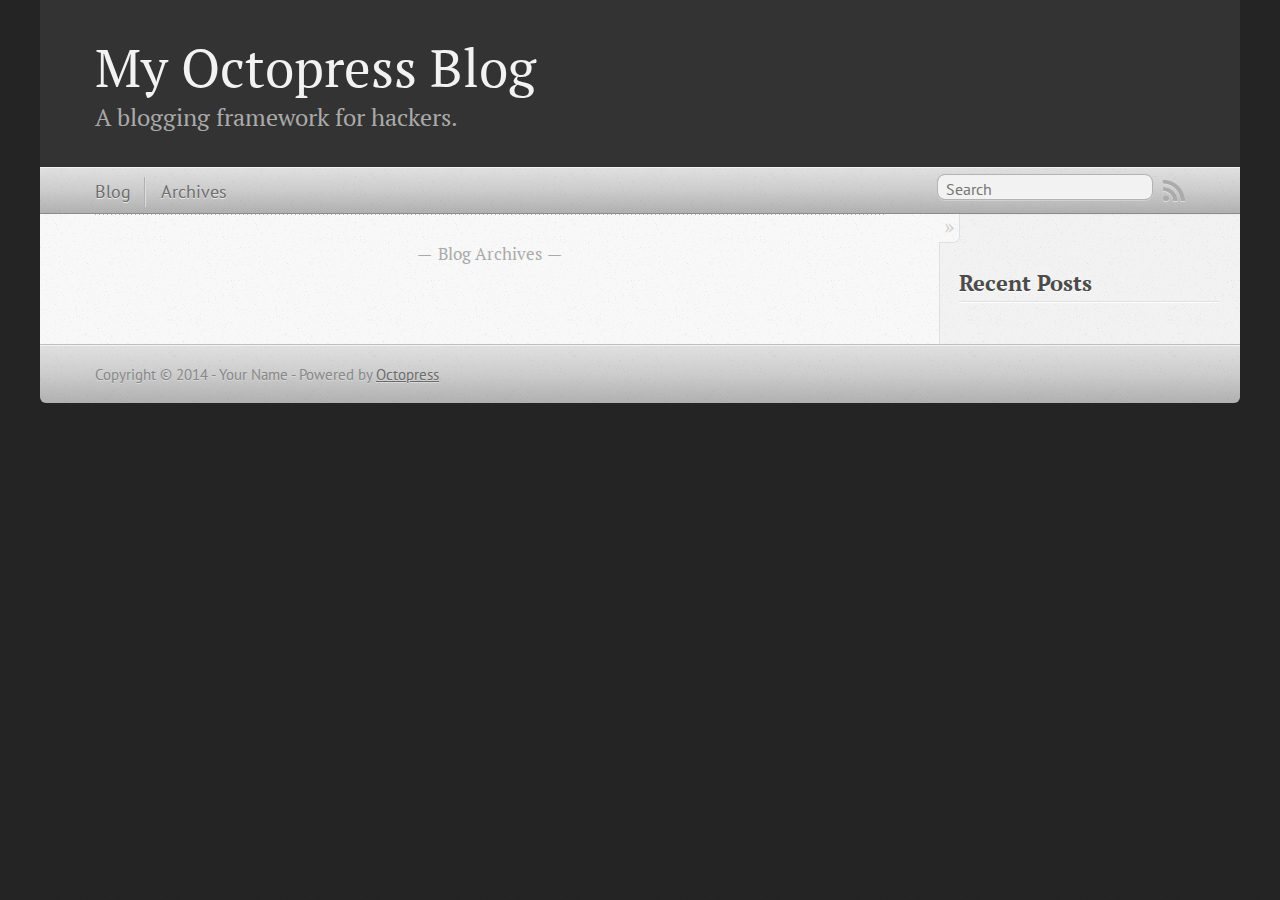
<file: index.html>
<!DOCTYPE html>
<!--[if IEMobile 7 ]><html class="no-js iem7"><![endif]-->
<!--[if lt IE 9]><html class="no-js lte-ie8"><![endif]-->
<!--[if (gt IE 8)|(gt IEMobile 7)|!(IEMobile)|!(IE)]><!--><html class="no-js" lang="en"><!--<![endif]-->
<head>
  <meta charset="utf-8">
  <title>My Octopress Blog</title>
  <meta name="author" content="Your Name">

  
  <meta name="description" content=" Blog Archives Recent Posts ">
  

  <!-- http://t.co/dKP3o1e -->
  <meta name="HandheldFriendly" content="True">
  <meta name="MobileOptimized" content="320">
  <meta name="viewport" content="width=device-width, initial-scale=1">

  
  <link rel="canonical" href="http://idiottiger.github.io">
  <link href="/favicon.png" rel="icon">
  <link href="/stylesheets/screen.css" media="screen, projection" rel="stylesheet" type="text/css">
  <link href="/atom.xml" rel="alternate" title="My Octopress Blog" type="application/atom+xml">
  <script src="/javascripts/modernizr-2.0.js"></script>
  <script src="//ajax.googleapis.com/ajax/libs/jquery/1.9.1/jquery.min.js"></script>
  <script>!window.jQuery && document.write(unescape('%3Cscript src="./javascripts/libs/jquery.min.js"%3E%3C/script%3E'))</script>
  <script src="/javascripts/octopress.js" type="text/javascript"></script>
  <!--Fonts from Google"s Web font directory at http://google.com/webfonts -->
<link href="//fonts.googleapis.com/css?family=PT+Serif:regular,italic,bold,bolditalic" rel="stylesheet" type="text/css">
<link href="//fonts.googleapis.com/css?family=PT+Sans:regular,italic,bold,bolditalic" rel="stylesheet" type="text/css">

  

</head>

<body   >
  <header role="banner"><hgroup>
  <h1><a href="/">My Octopress Blog</a></h1>
  
    <h2>A blogging framework for hackers.</h2>
  
</hgroup>

</header>
  <nav role="navigation"><ul class="subscription" data-subscription="rss">
  <li><a href="/atom.xml" rel="subscribe-rss" title="subscribe via RSS">RSS</a></li>
  
</ul>
  
<form action="https://www.google.com/search" method="get">
  <fieldset role="search">
    <input type="hidden" name="q" value="site:idiottiger.github.io" />
    <input class="search" type="text" name="q" results="0" placeholder="Search"/>
  </fieldset>
</form>
  
<ul class="main-navigation">
  <li><a href="/">Blog</a></li>
  <li><a href="/blog/archives">Archives</a></li>
</ul>

</nav>
  <div id="main">
    <div id="content">
      <div class="blog-index">
  
  
  <div class="pagination">
    
    <a href="/blog/archives">Blog Archives</a>
    
  </div>
</div>
<aside class="sidebar">
  
    <section>
  <h1>Recent Posts</h1>
  <ul id="recent_posts">
    
  </ul>
</section>





  
</aside>

    </div>
  </div>
  <footer role="contentinfo"><p>
  Copyright &copy; 2014 - Your Name -
  <span class="credit">Powered by <a href="http://octopress.org">Octopress</a></span>
</p>

</footer>
  







  <script type="text/javascript">
    (function(){
      var twitterWidgets = document.createElement('script');
      twitterWidgets.type = 'text/javascript';
      twitterWidgets.async = true;
      twitterWidgets.src = '//platform.twitter.com/widgets.js';
      document.getElementsByTagName('head')[0].appendChild(twitterWidgets);
    })();
  </script>





</body>
</html>
</file>
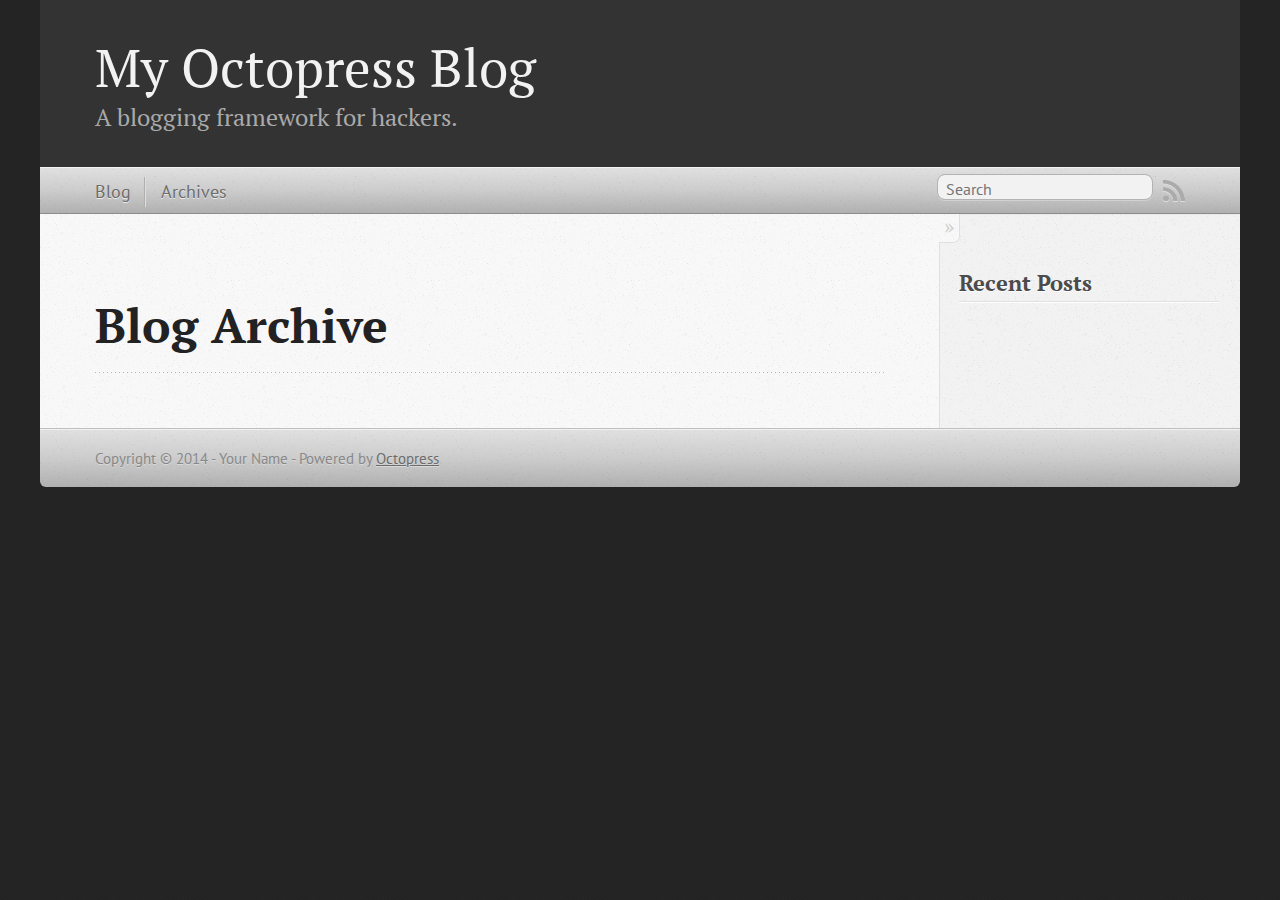
<file: blog/archives/index.html>
<!DOCTYPE html>
<!--[if IEMobile 7 ]><html class="no-js iem7"><![endif]-->
<!--[if lt IE 9]><html class="no-js lte-ie8"><![endif]-->
<!--[if (gt IE 8)|(gt IEMobile 7)|!(IEMobile)|!(IE)]><!--><html class="no-js" lang="en"><!--<![endif]-->
<head>
  <meta charset="utf-8">
  <title>Blog Archive - My Octopress Blog</title>
  <meta name="author" content="Your Name">

  
  <meta name="description" content=" Blog Archive Recent Posts ">
  

  <!-- http://t.co/dKP3o1e -->
  <meta name="HandheldFriendly" content="True">
  <meta name="MobileOptimized" content="320">
  <meta name="viewport" content="width=device-width, initial-scale=1">

  
  <link rel="canonical" href="http://idiottiger.github.io/blog/archives">
  <link href="/favicon.png" rel="icon">
  <link href="/stylesheets/screen.css" media="screen, projection" rel="stylesheet" type="text/css">
  <link href="/atom.xml" rel="alternate" title="My Octopress Blog" type="application/atom+xml">
  <script src="/javascripts/modernizr-2.0.js"></script>
  <script src="//ajax.googleapis.com/ajax/libs/jquery/1.9.1/jquery.min.js"></script>
  <script>!window.jQuery && document.write(unescape('%3Cscript src="./javascripts/libs/jquery.min.js"%3E%3C/script%3E'))</script>
  <script src="/javascripts/octopress.js" type="text/javascript"></script>
  <!--Fonts from Google"s Web font directory at http://google.com/webfonts -->
<link href="//fonts.googleapis.com/css?family=PT+Serif:regular,italic,bold,bolditalic" rel="stylesheet" type="text/css">
<link href="//fonts.googleapis.com/css?family=PT+Sans:regular,italic,bold,bolditalic" rel="stylesheet" type="text/css">

  

</head>

<body   >
  <header role="banner"><hgroup>
  <h1><a href="/">My Octopress Blog</a></h1>
  
    <h2>A blogging framework for hackers.</h2>
  
</hgroup>

</header>
  <nav role="navigation"><ul class="subscription" data-subscription="rss">
  <li><a href="/atom.xml" rel="subscribe-rss" title="subscribe via RSS">RSS</a></li>
  
</ul>
  
<form action="https://www.google.com/search" method="get">
  <fieldset role="search">
    <input type="hidden" name="q" value="site:idiottiger.github.io" />
    <input class="search" type="text" name="q" results="0" placeholder="Search"/>
  </fieldset>
</form>
  
<ul class="main-navigation">
  <li><a href="/">Blog</a></li>
  <li><a href="/blog/archives">Archives</a></li>
</ul>

</nav>
  <div id="main">
    <div id="content">
      <div>
<article role="article">
  
  <header>
    <h1 class="entry-title">Blog Archive</h1>
    
  </header>
  
  <div id="blog-archives">

</div>

  
</article>

</div>

<aside class="sidebar">
  
    <section>
  <h1>Recent Posts</h1>
  <ul id="recent_posts">
    
  </ul>
</section>





  
</aside>


    </div>
  </div>
  <footer role="contentinfo"><p>
  Copyright &copy; 2014 - Your Name -
  <span class="credit">Powered by <a href="http://octopress.org">Octopress</a></span>
</p>

</footer>
  







  <script type="text/javascript">
    (function(){
      var twitterWidgets = document.createElement('script');
      twitterWidgets.type = 'text/javascript';
      twitterWidgets.async = true;
      twitterWidgets.src = '//platform.twitter.com/widgets.js';
      document.getElementsByTagName('head')[0].appendChild(twitterWidgets);
    })();
  </script>





</body>
</html>
</file>
<file: stylesheets/screen.css>
html,body,div,span,applet,object,iframe,h1,h2,h3,h4,h5,h6,p,blockquote,pre,a,abbr,acronym,address,big,cite,code,del,dfn,em,img,ins,kbd,q,s,samp,small,strike,strong,sub,sup,tt,var,b,u,i,center,dl,dt,dd,ol,ul,li,fieldset,form,label,legend,table,caption,tbody,tfoot,thead,tr,th,td,article,aside,canvas,details,embed,figure,figcaption,footer,header,hgroup,menu,nav,output,ruby,section,summary,time,mark,audio,video{margin:0;padding:0;border:0;font:inherit;font-size:100%;vertical-align:baseline}html{line-height:1}ol,ul{list-style:none}table{border-collapse:collapse;border-spacing:0}caption,th,td{text-align:left;font-weight:normal;vertical-align:middle}q,blockquote{quotes:none}q:before,q:after,blockquote:before,blockquote:after{content:"";content:none}a img{border:none}article,aside,details,figcaption,figure,footer,header,hgroup,menu,nav,section,summary{display:block}a{color:#1863a1}a:visited{color:#751590}a:focus{color:#0181eb}a:hover{color:#0181eb}a:active{color:#01579f}aside.sidebar a{color:#222}aside.sidebar a:focus{color:#0181eb}aside.sidebar a:hover{color:#0181eb}aside.sidebar a:active{color:#01579f}a{-webkit-transition:color 0.3s;-moz-transition:color 0.3s;-o-transition:color 0.3s;transition:color 0.3s}html{background:#252525 url('/images/line-tile.png?1399625968') top left}body>div{background:#f2f2f2 url('/images/noise.png?1399625968') top left;border-bottom:1px solid #bfbfbf}body>div>div{background:#f8f8f8 url('/images/noise.png?1399625968') top left;border-right:1px solid #e0e0e0}.heading,body>header h1,h1,h2,h3,h4,h5,h6{font-family:"PT Serif","Georgia","Helvetica Neue",Arial,sans-serif}.sans,body>header h2,article header p.meta,article>footer,#content .blog-index footer,html .gist .gist-file .gist-meta,#blog-archives a.category,#blog-archives time,aside.sidebar section,body>footer{font-family:"PT Sans","Helvetica Neue",Arial,sans-serif}.serif,body,#content .blog-index a[rel=full-article]{font-family:"PT Serif",Georgia,Times,"Times New Roman",serif}.mono,pre,code,tt,p code,li code{font-family:Menlo,Monaco,"Andale Mono","lucida console","Courier New",monospace}body>header h1{font-size:2.2em;font-family:"PT Serif","Georgia","Helvetica Neue",Arial,sans-serif;font-weight:normal;line-height:1.2em;margin-bottom:0.6667em}body>header h2{font-family:"PT Serif","Georgia","Helvetica Neue",Arial,sans-serif}body{line-height:1.5em;color:#222}h1{font-size:2.2em;line-height:1.2em}@media only screen and (min-width: 992px){body{font-size:1.15em}h1{font-size:2.6em;line-height:1.2em}}h1,h2,h3,h4,h5,h6{text-rendering:optimizelegibility;margin-bottom:1em;font-weight:bold}h2,section h1{font-size:1.5em}h3,section h2,section section h1{font-size:1.3em}h4,section h3,section section h2,section section section h1{font-size:1em}h5,section h4,section section h3{font-size:.9em}h6,section h5,section section h4,section section section h3{font-size:.8em}p,article blockquote,ul,ol{margin-bottom:1.5em}ul{list-style-type:disc}ul ul{list-style-type:circle;margin-bottom:0px}ul ul ul{list-style-type:square;margin-bottom:0px}ol{list-style-type:decimal}ol ol{list-style-type:lower-alpha;margin-bottom:0px}ol ol ol{list-style-type:lower-roman;margin-bottom:0px}ul,ul ul,ul ol,ol,ol ul,ol ol{margin-left:1.3em}ul ul,ul ol,ol ul,ol ol{margin-bottom:0em}strong{font-weight:bold}em{font-style:italic}sup,sub{font-size:0.75em;position:relative;display:inline-block;padding:0 .2em;line-height:.8em}sup{top:-.5em}sub{bottom:-.5em}a[rev='footnote']{font-size:.75em;padding:0 .3em;line-height:1}q{font-style:italic}q:before{content:"\201C"}q:after{content:"\201D"}em,dfn{font-style:italic}strong,dfn{font-weight:bold}del,s{text-decoration:line-through}abbr,acronym{border-bottom:1px dotted;cursor:help}hr{margin-bottom:0.2em}small{font-size:.8em}big{font-size:1.2em}article blockquote{font-style:italic;position:relative;font-size:1.2em;line-height:1.5em;padding-left:1em;border-left:4px solid rgba(170,170,170,0.5)}article blockquote cite{font-style:italic}article blockquote cite a{color:#aaa !important;word-wrap:break-word}article blockquote cite:before{content:'\2014';padding-right:.3em;padding-left:.3em;color:#aaa}@media only screen and (min-width: 992px){article blockquote{padding-left:1.5em;border-left-width:4px}}.pullquote-right:before,.pullquote-left:before{padding:0;border:none;content:attr(data-pullquote);float:right;width:45%;margin:.5em 0 1em 1.5em;position:relative;top:7px;font-size:1.4em;line-height:1.45em}.pullquote-left:before{float:left;margin:.5em 1.5em 1em 0}.force-wrap,article a,aside.sidebar a{white-space:-moz-pre-wrap;white-space:-pre-wrap;white-space:-o-pre-wrap;white-space:pre-wrap;word-wrap:break-word}.group,body>header,body>nav,body>footer,body #content>article,body #content>div>article,body #content>div>section,body div.pagination,aside.sidebar,#main,#content,.sidebar{*zoom:1}.group:after,body>header:after,body>nav:after,body>footer:after,body #content>article:after,body #content>div>section:after,body div.pagination:after,#main:after,#content:after,.sidebar:after{content:"";display:table;clear:both}body{-webkit-text-size-adjust:none;max-width:1200px;position:relative;margin:0 auto}body>header,body>nav,body>footer,body #content>article,body #content>div>article,body #content>div>section{padding-left:18px;padding-right:18px}@media only screen and (min-width: 480px){body>header,body>nav,body>footer,body #content>article,body #content>div>article,body #content>div>section{padding-left:25px;padding-right:25px}}@media only screen and (min-width: 768px){body>header,body>nav,body>footer,body #content>article,body #content>div>article,body #content>div>section{padding-left:35px;padding-right:35px}}@media only screen and (min-width: 992px){body>header,body>nav,body>footer,body #content>article,body #content>div>article,body #content>div>section{padding-left:55px;padding-right:55px}}body div.pagination{margin-left:18px;margin-right:18px}@media only screen and (min-width: 480px){body div.pagination{margin-left:25px;margin-right:25px}}@media only screen and (min-width: 768px){body div.pagination{margin-left:35px;margin-right:35px}}@media only screen and (min-width: 992px){body div.pagination{margin-left:55px;margin-right:55px}}body>header{font-size:1em;padding-top:1.5em;padding-bottom:1.5em}#content{overflow:hidden}#content>div,#content>article{width:100%}aside.sidebar{float:none;padding:0 18px 1px;background-color:#f7f7f7;border-top:1px solid #e0e0e0}.flex-content,article img,article video,article .flash-video,aside.sidebar img{max-width:100%;height:auto}.basic-alignment.left,article img.left,article video.left,article .left.flash-video,aside.sidebar img.left{float:left;margin-right:1.5em}.basic-alignment.right,article img.right,article video.right,article .right.flash-video,aside.sidebar img.right{float:right;margin-left:1.5em}.basic-alignment.center,article img.center,article video.center,article .center.flash-video,aside.sidebar img.center{display:block;margin:0 auto 1.5em}.basic-alignment.left,article img.left,article video.left,article .left.flash-video,aside.sidebar img.left,.basic-alignment.right,article img.right,article video.right,article .right.flash-video,aside.sidebar img.right{margin-bottom:.8em}.toggle-sidebar,.no-sidebar .toggle-sidebar{display:none}@media only screen and (min-width: 750px){body.sidebar-footer aside.sidebar{float:none;width:auto;clear:left;margin:0;padding:0 35px 1px;background-color:#f7f7f7;border-top:1px solid #eaeaea}body.sidebar-footer aside.sidebar section.odd,body.sidebar-footer aside.sidebar section.even{float:left;width:48%}body.sidebar-footer aside.sidebar section.odd{margin-left:0}body.sidebar-footer aside.sidebar section.even{margin-left:4%}body.sidebar-footer aside.sidebar.thirds section{width:30%;margin-left:5%}body.sidebar-footer aside.sidebar.thirds section.first{margin-left:0;clear:both}}body.sidebar-footer #content{margin-right:0px}body.sidebar-footer .toggle-sidebar{display:none}@media only screen and (min-width: 550px){body>header{font-size:1em}}@media only screen and (min-width: 750px){aside.sidebar{float:none;width:auto;clear:left;margin:0;padding:0 35px 1px;background-color:#f7f7f7;border-top:1px solid #eaeaea}aside.sidebar section.odd,aside.sidebar section.even{float:left;width:48%}aside.sidebar section.odd{margin-left:0}aside.sidebar section.even{margin-left:4%}aside.sidebar.thirds section{width:30%;margin-left:5%}aside.sidebar.thirds section.first{margin-left:0;clear:both}}@media only screen and (min-width: 768px){body{-webkit-text-size-adjust:auto}body>header{font-size:1.2em}#main{padding:0;margin:0 auto}#content{overflow:visible;margin-right:240px;position:relative}.no-sidebar #content{margin-right:0;border-right:0}.collapse-sidebar #content{margin-right:20px}#content>div,#content>article{padding-top:17.5px;padding-bottom:17.5px;float:left}aside.sidebar{width:210px;padding:0 15px 15px;background:none;clear:none;float:left;margin:0 -100% 0 0}aside.sidebar section{width:auto;margin-left:0}aside.sidebar section.odd,aside.sidebar section.even{float:none;width:auto;margin-left:0}.collapse-sidebar aside.sidebar{float:none;width:auto;clear:left;margin:0;padding:0 35px 1px;background-color:#f7f7f7;border-top:1px solid #eaeaea}.collapse-sidebar aside.sidebar section.odd,.collapse-sidebar aside.sidebar section.even{float:left;width:48%}.collapse-sidebar aside.sidebar section.odd{margin-left:0}.collapse-sidebar aside.sidebar section.even{margin-left:4%}.collapse-sidebar aside.sidebar.thirds section{width:30%;margin-left:5%}.collapse-sidebar aside.sidebar.thirds section.first{margin-left:0;clear:both}}@media only screen and (min-width: 992px){body>header{font-size:1.3em}#content{margin-right:300px}#content>div,#content>article{padding-top:27.5px;padding-bottom:27.5px}aside.sidebar{width:260px;padding:1.2em 20px 20px}.collapse-sidebar aside.sidebar{padding-left:55px;padding-right:55px}}@media only screen and (min-width: 768px){ul,ol{margin-left:0}}body>header{background:#333}body>header h1{display:inline-block;margin:0}body>header h1 a,body>header h1 a:visited,body>header h1 a:hover{color:#f2f2f2;text-decoration:none}body>header h2{margin:.2em 0 0;font-size:1em;color:#aaa;font-weight:normal}body>nav{position:relative;background-color:#ccc;background:url('/images/noise.png?1399625968'),-webkit-gradient(linear, 50% 0%, 50% 100%, color-stop(0%, #e0e0e0), color-stop(50%, #cccccc), color-stop(100%, #b0b0b0));background:url('/images/noise.png?1399625968'),-webkit-linear-gradient(#e0e0e0,#cccccc,#b0b0b0);background:url('/images/noise.png?1399625968'),-moz-linear-gradient(#e0e0e0,#cccccc,#b0b0b0);background:url('/images/noise.png?1399625968'),-o-linear-gradient(#e0e0e0,#cccccc,#b0b0b0);background:url('/images/noise.png?1399625968'),linear-gradient(#e0e0e0,#cccccc,#b0b0b0);border-top:1px solid #f2f2f2;border-bottom:1px solid #8c8c8c;padding-top:.35em;padding-bottom:.35em}body>nav form{-webkit-background-clip:padding;-moz-background-clip:padding;background-clip:padding-box;margin:0;padding:0}body>nav form .search{padding:.3em .5em 0;font-size:.85em;font-family:"PT Sans","Helvetica Neue",Arial,sans-serif;line-height:1.1em;width:95%;-webkit-border-radius:0.5em;-moz-border-radius:0.5em;-ms-border-radius:0.5em;-o-border-radius:0.5em;border-radius:0.5em;-webkit-background-clip:padding;-moz-background-clip:padding;background-clip:padding-box;-webkit-box-shadow:#d1d1d1 0 1px;-moz-box-shadow:#d1d1d1 0 1px;box-shadow:#d1d1d1 0 1px;background-color:#f2f2f2;border:1px solid #b3b3b3;color:#888}body>nav form .search:focus{color:#444;border-color:#80b1df;-webkit-box-shadow:#80b1df 0 0 4px,#80b1df 0 0 3px inset;-moz-box-shadow:#80b1df 0 0 4px,#80b1df 0 0 3px inset;box-shadow:#80b1df 0 0 4px,#80b1df 0 0 3px inset;background-color:#fff;outline:none}body>nav fieldset[role=search]{float:right;width:48%}body>nav fieldset.mobile-nav{float:left;width:48%}body>nav fieldset.mobile-nav select{width:100%;font-size:.8em;border:1px solid #888}body>nav ul{display:none}@media only screen and (min-width: 550px){body>nav{font-size:.9em}body>nav ul{margin:0;padding:0;border:0;overflow:hidden;*zoom:1;float:left;display:block;padding-top:.15em}body>nav ul li{list-style-image:none;list-style-type:none;margin-left:0;white-space:nowrap;display:inline;float:left;padding-left:0;padding-right:0}body>nav ul li:first-child,body>nav ul li.first{padding-left:0}body>nav ul li:last-child{padding-right:0}body>nav ul li.last{padding-right:0}body>nav ul.subscription{margin-left:.8em;float:right}body>nav ul.subscription li:last-child a{padding-right:0}body>nav ul li{margin:0}body>nav a{color:#6b6b6b;font-family:"PT Sans","Helvetica Neue",Arial,sans-serif;text-shadow:#ebebeb 0 1px;float:left;text-decoration:none;font-size:1.1em;padding:.1em 0;line-height:1.5em}body>nav a:visited{color:#6b6b6b}body>nav a:hover{color:#2b2b2b}body>nav li+li{border-left:1px solid #b0b0b0;margin-left:.8em}body>nav li+li a{padding-left:.8em;border-left:1px solid #dedede}body>nav form{float:right;text-align:left;padding-left:.8em;width:175px}body>nav form .search{width:93%;font-size:.95em;line-height:1.2em}body>nav ul[data-subscription$=email]+form{width:97px}body>nav ul[data-subscription$=email]+form .search{width:91%}body>nav fieldset.mobile-nav{display:none}body>nav fieldset[role=search]{width:99%}}@media only screen and (min-width: 992px){body>nav form{width:215px}body>nav ul[data-subscription$=email]+form{width:147px}}.no-placeholder body>nav .search{background:#f2f2f2 url('/images/search.png?1399625968') 0.3em 0.25em no-repeat;text-indent:1.3em}@media only screen and (min-width: 550px){.maskImage body>nav ul[data-subscription$=email]+form{width:123px}}@media only screen and (min-width: 992px){.maskImage body>nav ul[data-subscription$=email]+form{width:173px}}.maskImage ul.subscription{position:relative;top:.2em}.maskImage ul.subscription li,.maskImage ul.subscription a{border:0;padding:0}.maskImage a[rel=subscribe-rss]{position:relative;top:0px;text-indent:-999999em;background-color:#dedede;border:0;padding:0}.maskImage a[rel=subscribe-rss],.maskImage a[rel=subscribe-rss]:after{-webkit-mask-image:url('/images/rss.png?1399625968');-moz-mask-image:url('/images/rss.png?1399625968');-ms-mask-image:url('/images/rss.png?1399625968');-o-mask-image:url('/images/rss.png?1399625968');mask-image:url('/images/rss.png?1399625968');-webkit-mask-repeat:no-repeat;-moz-mask-repeat:no-repeat;-ms-mask-repeat:no-repeat;-o-mask-repeat:no-repeat;mask-repeat:no-repeat;width:22px;height:22px}.maskImage a[rel=subscribe-rss]:after{content:"";position:absolute;top:-1px;left:0;background-color:#ababab}.maskImage a[rel=subscribe-rss]:hover:after{background-color:#9e9e9e}.maskImage a[rel=subscribe-email]{position:relative;top:0px;text-indent:-999999em;background-color:#dedede;border:0;padding:0}.maskImage a[rel=subscribe-email],.maskImage a[rel=subscribe-email]:after{-webkit-mask-image:url('/images/email.png?1399625968');-moz-mask-image:url('/images/email.png?1399625968');-ms-mask-image:url('/images/email.png?1399625968');-o-mask-image:url('/images/email.png?1399625968');mask-image:url('/images/email.png?1399625968');-webkit-mask-repeat:no-repeat;-moz-mask-repeat:no-repeat;-ms-mask-repeat:no-repeat;-o-mask-repeat:no-repeat;mask-repeat:no-repeat;width:28px;height:22px}.maskImage a[rel=subscribe-email]:after{content:"";position:absolute;top:-1px;left:0;background-color:#ababab}.maskImage a[rel=subscribe-email]:hover:after{background-color:#9e9e9e}article{padding-top:1em}article header{position:relative;padding-top:2em;padding-bottom:1em;margin-bottom:1em;background:url('[data-uri]') bottom left repeat-x}article header h1{margin:0}article header h1 a{text-decoration:none}article header h1 a:hover{text-decoration:underline}article header p{font-size:.9em;color:#aaa;margin:0}article header p.meta{text-transform:uppercase;position:absolute;top:0}@media only screen and (min-width: 768px){article header{margin-bottom:1.5em;padding-bottom:1em;background:url('[data-uri]') bottom left repeat-x}}article h2{padding-top:0.8em;background:url('[data-uri]') top left repeat-x}.entry-content article h2:first-child,article header+h2{padding-top:0}article h2:first-child,article header+h2{background:none}article .feature{padding-top:.5em;margin-bottom:1em;padding-bottom:1em;background:url('[data-uri]') bottom left repeat-x;font-size:2.0em;font-style:italic;line-height:1.3em}article img,article video,article .flash-video{-webkit-border-radius:0.3em;-moz-border-radius:0.3em;-ms-border-radius:0.3em;-o-border-radius:0.3em;border-radius:0.3em;-webkit-box-shadow:rgba(0,0,0,0.15) 0 1px 4px;-moz-box-shadow:rgba(0,0,0,0.15) 0 1px 4px;box-shadow:rgba(0,0,0,0.15) 0 1px 4px;-webkit-box-sizing:border-box;-moz-box-sizing:border-box;box-sizing:border-box;border:#fff 0.5em solid}article video,article .flash-video{margin:0 auto 1.5em}article video{display:block;width:100%}article .flash-video>div{position:relative;display:block;padding-bottom:56.25%;padding-top:1px;height:0;overflow:hidden}article .flash-video>div iframe,article .flash-video>div object,article .flash-video>div embed{position:absolute;top:0;left:0;width:100%;height:100%}article>footer{padding-bottom:2.5em;margin-top:2em}article>footer p.meta{margin-bottom:.8em;font-size:.85em;clear:both;overflow:hidden}.blog-index article+article{background:url('[data-uri]') top left repeat-x}#content .blog-index{padding-top:0;padding-bottom:0}#content .blog-index article{padding-top:2em}#content .blog-index article header{background:none;padding-bottom:0}#content .blog-index article h1{font-size:2.2em}#content .blog-index article h1 a{color:inherit}#content .blog-index article h1 a:hover{color:#0181eb}#content .blog-index a[rel=full-article]{background:#ebebeb;display:inline-block;padding:.4em .8em;margin-right:.5em;text-decoration:none;color:#666;-webkit-transition:background-color 0.5s;-moz-transition:background-color 0.5s;-o-transition:background-color 0.5s;transition:background-color 0.5s}#content .blog-index a[rel=full-article]:hover{background:#0181eb;text-shadow:none;color:#f8f8f8}#content .blog-index footer{margin-top:1em}.separator,article>footer .byline+time:before,article>footer time+time:before,article>footer .comments:before,article>footer .byline ~ .categories:before{content:"\2022 ";padding:0 .4em 0 .2em;display:inline-block}#content div.pagination{text-align:center;font-size:.95em;position:relative;background:url('[data-uri]') top left repeat-x;padding-top:1.5em;padding-bottom:1.5em}#content div.pagination a{text-decoration:none;color:#aaa}#content div.pagination a.prev{position:absolute;left:0}#content div.pagination a.next{position:absolute;right:0}#content div.pagination a:hover{color:#0181eb}#content div.pagination a[href*=archive]:before,#content div.pagination a[href*=archive]:after{content:'\2014';padding:0 .3em}p.meta+.sharing{padding-top:1em;padding-left:0;background:url('[data-uri]') top left repeat-x}#fb-root{display:none}.highlight,html .gist .gist-file .gist-syntax .gist-highlight{border:1px solid #05232b !important}.highlight table td.code,html .gist .gist-file .gist-syntax .gist-highlight table td.code{width:100%}.highlight .line-numbers,html .gist .gist-file .gist-syntax .highlight .line_numbers{text-align:right;font-size:13px;line-height:1.45em;background:#073642 url('/images/noise.png?1399625968') top left !important;border-right:1px solid #00232c !important;-webkit-box-shadow:#083e4b -1px 0 inset;-moz-box-shadow:#083e4b -1px 0 inset;box-shadow:#083e4b -1px 0 inset;text-shadow:#021014 0 -1px;padding:.8em !important;-webkit-border-radius:0;-moz-border-radius:0;-ms-border-radius:0;-o-border-radius:0;border-radius:0}.highlight .line-numbers span,html .gist .gist-file .gist-syntax .highlight .line_numbers span{color:#586e75 !important}figure.code,.gist-file,pre{-webkit-box-shadow:rgba(0,0,0,0.06) 0 0 10px;-moz-box-shadow:rgba(0,0,0,0.06) 0 0 10px;box-shadow:rgba(0,0,0,0.06) 0 0 10px}figure.code .highlight pre,.gist-file .highlight pre,pre .highlight pre{-webkit-box-shadow:none;-moz-box-shadow:none;box-shadow:none}.gist .highlight *::-moz-selection,figure.code .highlight *::-moz-selection{background:#386774;color:inherit;text-shadow:#002b36 0 1px}.gist .highlight *::-webkit-selection,figure.code .highlight *::-webkit-selection{background:#386774;color:inherit;text-shadow:#002b36 0 1px}.gist .highlight *::selection,figure.code .highlight *::selection{background:#386774;color:inherit;text-shadow:#002b36 0 1px}html .gist .gist-file{margin-bottom:1.8em;position:relative;border:none;padding-top:26px !important}html .gist .gist-file .highlight{margin-bottom:0}html .gist .gist-file .gist-syntax{border-bottom:0 !important;background:none !important}html .gist .gist-file .gist-syntax .gist-highlight{background:#002b36 !important}html .gist .gist-file .gist-syntax .highlight pre{padding:0}html .gist .gist-file .gist-meta{padding:.6em 0.8em;border:1px solid #083e4b !important;color:#586e75;font-size:.7em !important;background:#073642 url('/images/noise.png?1399625968') top left;line-height:1.5em}html .gist .gist-file .gist-meta a{color:#75878b !important;text-decoration:none}html .gist .gist-file .gist-meta a:hover{text-decoration:underline}html .gist .gist-file .gist-meta a:hover{color:#93a1a1 !important}html .gist .gist-file .gist-meta a[href*='#file']{position:absolute;top:0;left:0;right:-10px;color:#474747 !important}html .gist .gist-file .gist-meta a[href*='#file']:hover{color:#1863a1 !important}html .gist .gist-file .gist-meta a[href*=raw]{top:.4em}pre{background:#002b36 url('/images/noise.png?1399625968') top left;-webkit-border-radius:0.4em;-moz-border-radius:0.4em;-ms-border-radius:0.4em;-o-border-radius:0.4em;border-radius:0.4em;border:1px solid #05232b;line-height:1.45em;font-size:13px;margin-bottom:2.1em;padding:.8em 1em;color:#93a1a1;overflow:auto}h3.filename+pre{-moz-border-radius-topleft:0px;-webkit-border-top-left-radius:0px;border-top-left-radius:0px;-moz-border-radius-topright:0px;-webkit-border-top-right-radius:0px;border-top-right-radius:0px}p code,li code{display:inline-block;white-space:no-wrap;background:#fff;font-size:.8em;line-height:1.5em;color:#555;border:1px solid #ddd;-webkit-border-radius:0.4em;-moz-border-radius:0.4em;-ms-border-radius:0.4em;-o-border-radius:0.4em;border-radius:0.4em;padding:0 .3em;margin:-1px 0}p pre code,li pre code{font-size:1em !important;background:none;border:none}.pre-code,html .gist .gist-file .gist-syntax .highlight pre,.highlight code{font-family:Menlo,Monaco,"Andale Mono","lucida console","Courier New",monospace !important;overflow:scroll;overflow-y:hidden;display:block;padding:.8em;overflow-x:auto;line-height:1.45em;background:#002b36 url('/images/noise.png?1399625968') top left !important;color:#93a1a1 !important}.pre-code span,html .gist .gist-file .gist-syntax .highlight pre span,.highlight code span{color:#93a1a1 !important}.pre-code span,html .gist .gist-file .gist-syntax .highlight pre span,.highlight code span{font-style:normal !important;font-weight:normal !important}.pre-code .c,html .gist .gist-file .gist-syntax .highlight pre .c,.highlight code .c{color:#586e75 !important;font-style:italic !important}.pre-code .cm,html .gist .gist-file .gist-syntax .highlight pre .cm,.highlight code .cm{color:#586e75 !important;font-style:italic !important}.pre-code .cp,html .gist .gist-file .gist-syntax .highlight pre .cp,.highlight code .cp{color:#586e75 !important;font-style:italic !important}.pre-code .c1,html .gist .gist-file .gist-syntax .highlight pre .c1,.highlight code .c1{color:#586e75 !important;font-style:italic !important}.pre-code .cs,html .gist .gist-file .gist-syntax .highlight pre .cs,.highlight code .cs{color:#586e75 !important;font-weight:bold !important;font-style:italic !important}.pre-code .err,html .gist .gist-file .gist-syntax .highlight pre .err,.highlight code .err{color:#dc322f !important;background:none !important}.pre-code .k,html .gist .gist-file .gist-syntax .highlight pre .k,.highlight code .k{color:#cb4b16 !important}.pre-code .o,html .gist .gist-file .gist-syntax .highlight pre .o,.highlight code .o{color:#93a1a1 !important;font-weight:bold !important}.pre-code .p,html .gist .gist-file .gist-syntax .highlight pre .p,.highlight code .p{color:#93a1a1 !important}.pre-code .ow,html .gist .gist-file .gist-syntax .highlight pre .ow,.highlight code .ow{color:#2aa198 !important;font-weight:bold !important}.pre-code .gd,html .gist .gist-file .gist-syntax .highlight pre .gd,.highlight code .gd{color:#93a1a1 !important;background-color:#372c34 !important;display:inline-block}.pre-code .gd .x,html .gist .gist-file .gist-syntax .highlight pre .gd .x,.highlight code .gd .x{color:#93a1a1 !important;background-color:#4d2d33 !important;display:inline-block}.pre-code .ge,html .gist .gist-file .gist-syntax .highlight pre .ge,.highlight code .ge{color:#93a1a1 !important;font-style:italic !important}.pre-code .gh,html .gist .gist-file .gist-syntax .highlight pre .gh,.highlight code .gh{color:#586e75 !important}.pre-code .gi,html .gist .gist-file .gist-syntax .highlight pre .gi,.highlight code .gi{color:#93a1a1 !important;background-color:#1a412b !important;display:inline-block}.pre-code .gi .x,html .gist .gist-file .gist-syntax .highlight pre .gi .x,.highlight code .gi .x{color:#93a1a1 !important;background-color:#355720 !important;display:inline-block}.pre-code .gs,html .gist .gist-file .gist-syntax .highlight pre .gs,.highlight code .gs{color:#93a1a1 !important;font-weight:bold !important}.pre-code .gu,html .gist .gist-file .gist-syntax .highlight pre .gu,.highlight code .gu{color:#6c71c4 !important}.pre-code .kc,html .gist .gist-file .gist-syntax .highlight pre .kc,.highlight code .kc{color:#859900 !important;font-weight:bold !important}.pre-code .kd,html .gist .gist-file .gist-syntax .highlight pre .kd,.highlight code .kd{color:#268bd2 !important}.pre-code .kp,html .gist .gist-file .gist-syntax .highlight pre .kp,.highlight code .kp{color:#cb4b16 !important;font-weight:bold !important}.pre-code .kr,html .gist .gist-file .gist-syntax .highlight pre .kr,.highlight code .kr{color:#d33682 !important;font-weight:bold !important}.pre-code .kt,html .gist .gist-file .gist-syntax .highlight pre .kt,.highlight code .kt{color:#2aa198 !important}.pre-code .n,html .gist .gist-file .gist-syntax .highlight pre .n,.highlight code .n{color:#268bd2 !important}.pre-code .na,html .gist .gist-file .gist-syntax .highlight pre .na,.highlight code .na{color:#268bd2 !important}.pre-code .nb,html .gist .gist-file .gist-syntax .highlight pre .nb,.highlight code .nb{color:#859900 !important}.pre-code .nc,html .gist .gist-file .gist-syntax .highlight pre .nc,.highlight code .nc{color:#d33682 !important}.pre-code .no,html .gist .gist-file .gist-syntax .highlight pre .no,.highlight code .no{color:#b58900 !important}.pre-code .nl,html .gist .gist-file .gist-syntax .highlight pre .nl,.highlight code .nl{color:#859900 !important}.pre-code .ne,html .gist .gist-file .gist-syntax .highlight pre .ne,.highlight code .ne{color:#268bd2 !important;font-weight:bold !important}.pre-code .nf,html .gist .gist-file .gist-syntax .highlight pre .nf,.highlight code .nf{color:#268bd2 !important;font-weight:bold !important}.pre-code .nn,html .gist .gist-file .gist-syntax .highlight pre .nn,.highlight code .nn{color:#b58900 !important}.pre-code .nt,html .gist .gist-file .gist-syntax .highlight pre .nt,.highlight code .nt{color:#268bd2 !important;font-weight:bold !important}.pre-code .nx,html .gist .gist-file .gist-syntax .highlight pre .nx,.highlight code .nx{color:#b58900 !important}.pre-code .vg,html .gist .gist-file .gist-syntax .highlight pre .vg,.highlight code .vg{color:#268bd2 !important}.pre-code .vi,html .gist .gist-file .gist-syntax .highlight pre .vi,.highlight code .vi{color:#268bd2 !important}.pre-code .nv,html .gist .gist-file .gist-syntax .highlight pre .nv,.highlight code .nv{color:#268bd2 !important}.pre-code .mf,html .gist .gist-file .gist-syntax .highlight pre .mf,.highlight code .mf{color:#2aa198 !important}.pre-code .m,html .gist .gist-file .gist-syntax .highlight pre .m,.highlight code .m{color:#2aa198 !important}.pre-code .mh,html .gist .gist-file .gist-syntax .highlight pre .mh,.highlight code .mh{color:#2aa198 !important}.pre-code .mi,html .gist .gist-file .gist-syntax .highlight pre .mi,.highlight code .mi{color:#2aa198 !important}.pre-code .s,html .gist .gist-file .gist-syntax .highlight pre .s,.highlight code .s{color:#2aa198 !important}.pre-code .sd,html .gist .gist-file .gist-syntax .highlight pre .sd,.highlight code .sd{color:#2aa198 !important}.pre-code .s2,html .gist .gist-file .gist-syntax .highlight pre .s2,.highlight code .s2{color:#2aa198 !important}.pre-code .se,html .gist .gist-file .gist-syntax .highlight pre .se,.highlight code .se{color:#dc322f !important}.pre-code .si,html .gist .gist-file .gist-syntax .highlight pre .si,.highlight code .si{color:#268bd2 !important}.pre-code .sr,html .gist .gist-file .gist-syntax .highlight pre .sr,.highlight code .sr{color:#2aa198 !important}.pre-code .s1,html .gist .gist-file .gist-syntax .highlight pre .s1,.highlight code .s1{color:#2aa198 !important}.pre-code div .gd,html .gist .gist-file .gist-syntax .highlight pre div .gd,.highlight code div .gd,.pre-code div .gd .x,html .gist .gist-file .gist-syntax .highlight pre div .gd .x,.highlight code div .gd .x,.pre-code div .gi,html .gist .gist-file .gist-syntax .highlight pre div .gi,.highlight code div .gi,.pre-code div .gi .x,html .gist .gist-file .gist-syntax .highlight pre div .gi .x,.highlight code div .gi .x{display:inline-block;width:100%}.highlight,.gist-highlight{margin-bottom:1.8em;background:#002b36;overflow-y:hidden;overflow-x:auto}.highlight pre,.gist-highlight pre{background:none;-webkit-border-radius:0px;-moz-border-radius:0px;-ms-border-radius:0px;-o-border-radius:0px;border-radius:0px;border:none;padding:0;margin-bottom:0}pre::-webkit-scrollbar,.highlight::-webkit-scrollbar,.gist-highlight::-webkit-scrollbar{height:.5em;background:rgba(255,255,255,0.15)}pre::-webkit-scrollbar-thumb:horizontal,.highlight::-webkit-scrollbar-thumb:horizontal,.gist-highlight::-webkit-scrollbar-thumb:horizontal{background:rgba(255,255,255,0.2);-webkit-border-radius:4px;border-radius:4px}.highlight code{background:#000}figure.code{background:none;padding:0;border:0;margin-bottom:1.5em}figure.code pre{margin-bottom:0}figure.code figcaption{position:relative}figure.code .highlight{margin-bottom:0}.code-title,html .gist .gist-file .gist-meta a[href*='#file'],h3.filename,figure.code figcaption{text-align:center;font-size:13px;line-height:2em;text-shadow:#cbcccc 0 1px 0;color:#474747;font-weight:normal;margin-bottom:0;-moz-border-radius-topleft:5px;-webkit-border-top-left-radius:5px;border-top-left-radius:5px;-moz-border-radius-topright:5px;-webkit-border-top-right-radius:5px;border-top-right-radius:5px;font-family:"Helvetica Neue", Arial, "Lucida Grande", "Lucida Sans Unicode", Lucida, sans-serif;background:#aaa url('/images/code_bg.png?1399625968') top repeat-x;border:1px solid #565656;border-top-color:#cbcbcb;border-left-color:#a5a5a5;border-right-color:#a5a5a5;border-bottom:0}.download-source,html .gist .gist-file .gist-meta a[href*=raw],figure.code figcaption a{position:absolute;right:.8em;text-decoration:none;color:#666 !important;z-index:1;font-size:13px;text-shadow:#cbcccc 0 1px 0;padding-left:3em}.download-source:hover,html .gist .gist-file .gist-meta a[href*=raw]:hover,figure.code figcaption a:hover{text-decoration:underline}#archive #content>div,#archive #content>div>article{padding-top:0}#blog-archives{color:#aaa}#blog-archives article{padding:1em 0 1em;position:relative;background:url('[data-uri]') bottom left repeat-x}#blog-archives article:last-child{background:none}#blog-archives article footer{padding:0;margin:0}#blog-archives h1{color:#222;margin-bottom:.3em}#blog-archives h2{display:none}#blog-archives h1{font-size:1.5em}#blog-archives h1 a{text-decoration:none;color:inherit;font-weight:normal;display:inline-block}#blog-archives h1 a:hover{text-decoration:underline}#blog-archives h1 a:hover{color:#0181eb}#blog-archives a.category,#blog-archives time{color:#aaa}#blog-archives .entry-content{display:none}#blog-archives time{font-size:.9em;line-height:1.2em}#blog-archives time .month,#blog-archives time .day{display:inline-block}#blog-archives time .month{text-transform:uppercase}#blog-archives p{margin-bottom:1em}#blog-archives a,#blog-archives .entry-content a{color:inherit}#blog-archives a:hover,#blog-archives .entry-content a:hover{color:#0181eb}#blog-archives a:hover{color:#0181eb}@media only screen and (min-width: 550px){#blog-archives article{margin-left:5em}#blog-archives h2{margin-bottom:.3em;font-weight:normal;display:inline-block;position:relative;top:-1px;float:left}#blog-archives h2:first-child{padding-top:.75em}#blog-archives time{position:absolute;text-align:right;left:0em;top:1.8em}#blog-archives .year{display:none}#blog-archives article{padding-left:4.5em;padding-bottom:.7em}#blog-archives a.category{line-height:1.1em}}#content>.category article{margin-left:0;padding-left:6.8em}#content>.category .year{display:inline}.side-shadow-border,aside.sidebar section h1,aside.sidebar li{-webkit-box-shadow:#fff 0 1px;-moz-box-shadow:#fff 0 1px;box-shadow:#fff 0 1px}aside.sidebar{overflow:hidden;color:#4b4b4b;text-shadow:#fff 0 1px}aside.sidebar section{font-size:.8em;line-height:1.4em;margin-bottom:1.5em}aside.sidebar section h1{margin:1.5em 0 0;padding-bottom:.2em;border-bottom:1px solid #e0e0e0}aside.sidebar section h1+p{padding-top:.4em}aside.sidebar img{-webkit-border-radius:0.3em;-moz-border-radius:0.3em;-ms-border-radius:0.3em;-o-border-radius:0.3em;border-radius:0.3em;-webkit-box-shadow:rgba(0,0,0,0.15) 0 1px 4px;-moz-box-shadow:rgba(0,0,0,0.15) 0 1px 4px;box-shadow:rgba(0,0,0,0.15) 0 1px 4px;-webkit-box-sizing:border-box;-moz-box-sizing:border-box;box-sizing:border-box;border:#fff 0.3em solid}aside.sidebar ul{margin-bottom:0.5em;margin-left:0}aside.sidebar li{list-style:none;padding:.5em 0;margin:0;border-bottom:1px solid #e0e0e0}aside.sidebar li p:last-child{margin-bottom:0}aside.sidebar a{color:inherit;-webkit-transition:color 0.5s;-moz-transition:color 0.5s;-o-transition:color 0.5s;transition:color 0.5s}aside.sidebar:hover a{color:#222}aside.sidebar:hover a:hover{color:#0181eb}.aside-alt-link,#pinboard_linkroll .pin-tag{color:#7e7e7e}.aside-alt-link:hover,#pinboard_linkroll .pin-tag:hover{color:#0181eb}@media only screen and (min-width: 768px){.toggle-sidebar{outline:none;position:absolute;right:-10px;top:0;bottom:0;display:inline-block;text-decoration:none;color:#cecece;width:9px;cursor:pointer}.toggle-sidebar:hover{background:#e9e9e9;background:-webkit-gradient(linear, 0% 50%, 100% 50%, color-stop(0%, rgba(224,224,224,0.5)), color-stop(100%, rgba(224,224,224,0)));background:-webkit-linear-gradient(left, rgba(224,224,224,0.5),rgba(224,224,224,0));background:-moz-linear-gradient(left, rgba(224,224,224,0.5),rgba(224,224,224,0));background:-o-linear-gradient(left, rgba(224,224,224,0.5),rgba(224,224,224,0));background:linear-gradient(left, rgba(224,224,224,0.5),rgba(224,224,224,0))}.toggle-sidebar:after{position:absolute;right:-11px;top:0;width:20px;font-size:1.2em;line-height:1.1em;padding-bottom:.15em;-moz-border-radius-bottomright:0.3em;-webkit-border-bottom-right-radius:0.3em;border-bottom-right-radius:0.3em;text-align:center;background:#f8f8f8 url('/images/noise.png?1399625968') top left;border-bottom:1px solid #e0e0e0;border-right:1px solid #e0e0e0;content:"\00BB";text-indent:-1px}.collapse-sidebar .toggle-sidebar{text-indent:0px;right:-20px;width:19px}.collapse-sidebar .toggle-sidebar:hover{background:#e9e9e9}.collapse-sidebar .toggle-sidebar:after{border-left:1px solid #e0e0e0;text-shadow:#fff 0 1px;content:"\00AB";left:0px;right:0;text-align:center;text-indent:0;border:0;border-right-width:0;background:none}}.googleplus h1{-moz-box-shadow:none !important;-webkit-box-shadow:none !important;-o-box-shadow:none !important;box-shadow:none !important;border-bottom:0px none !important}.googleplus a{text-decoration:none;white-space:normal !important;line-height:32px}.googleplus a img{float:left;margin-right:0.5em;border:0 none}.googleplus-hidden{position:absolute;top:-1000em;left:-1000em}#pinboard_linkroll .pin-title,#pinboard_linkroll .pin-description{display:block;margin-bottom:.5em}#pinboard_linkroll .pin-tag{text-decoration:none}#pinboard_linkroll .pin-tag:hover{text-decoration:underline}#pinboard_linkroll .pin-tag:after{content:','}#pinboard_linkroll .pin-tag:last-child:after{content:''}.delicious-posts a.delicious-link{margin-bottom:.5em;display:block}.delicious-posts p{font-size:1em}body>footer{font-size:.8em;color:#888;text-shadow:#d9d9d9 0 1px;background-color:#ccc;background:url('/images/noise.png?1399625968'),-webkit-gradient(linear, 50% 0%, 50% 100%, color-stop(0%, #e0e0e0), color-stop(50%, #cccccc), color-stop(100%, #b0b0b0));background:url('/images/noise.png?1399625968'),-webkit-linear-gradient(#e0e0e0,#cccccc,#b0b0b0);background:url('/images/noise.png?1399625968'),-moz-linear-gradient(#e0e0e0,#cccccc,#b0b0b0);background:url('/images/noise.png?1399625968'),-o-linear-gradient(#e0e0e0,#cccccc,#b0b0b0);background:url('/images/noise.png?1399625968'),linear-gradient(#e0e0e0,#cccccc,#b0b0b0);border-top:1px solid #f2f2f2;position:relative;padding-top:1em;padding-bottom:1em;margin-bottom:3em;-moz-border-radius-bottomleft:0.4em;-webkit-border-bottom-left-radius:0.4em;border-bottom-left-radius:0.4em;-moz-border-radius-bottomright:0.4em;-webkit-border-bottom-right-radius:0.4em;border-bottom-right-radius:0.4em;z-index:1}body>footer a{color:#6b6b6b}body>footer a:visited{color:#6b6b6b}body>footer a:hover{color:#484848}body>footer p:last-child{margin-bottom:0}
</file>
